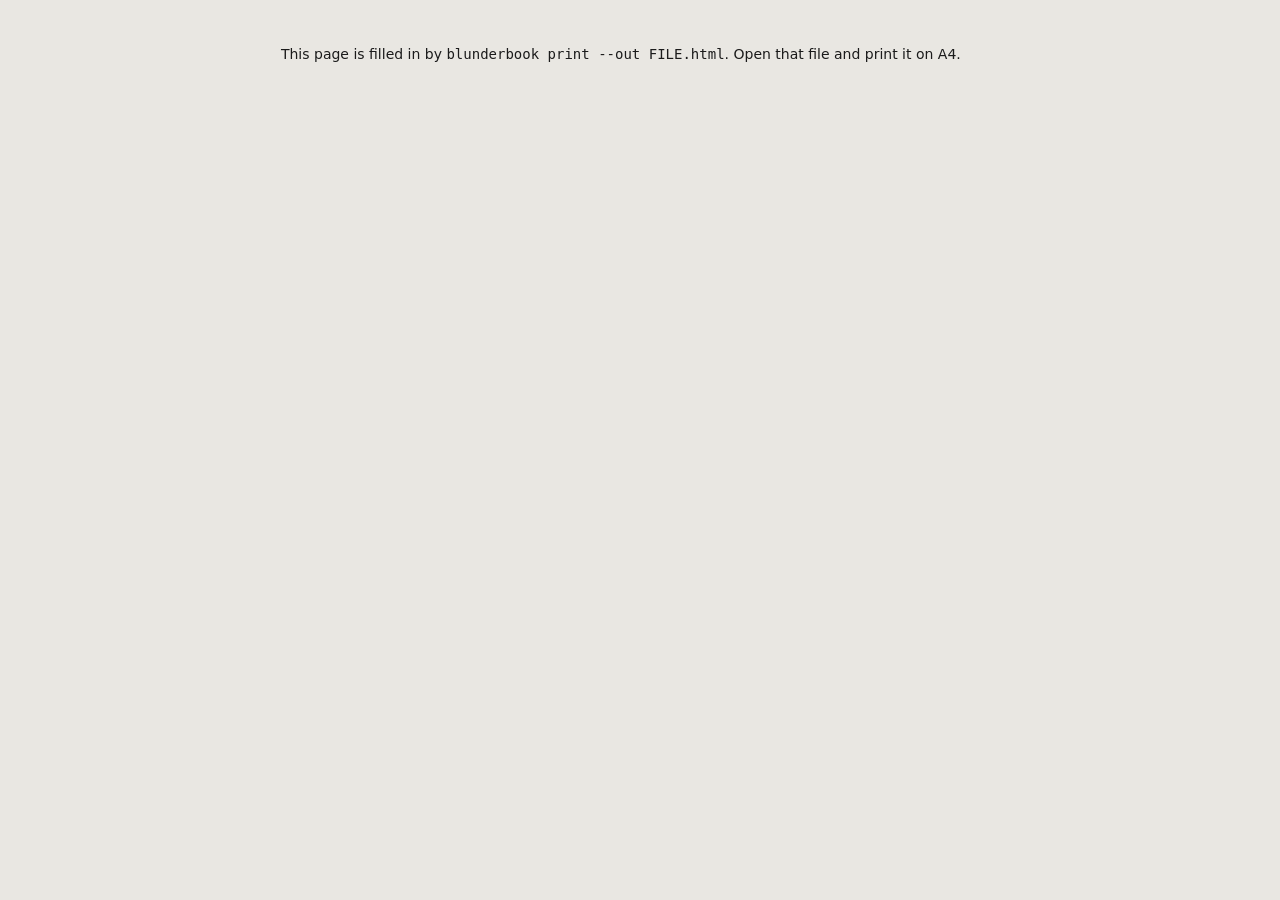
<file: blunderbook/web/print.html>
<!DOCTYPE html>
<html lang="en">
<head>
<meta charset="utf-8">
<meta name="viewport" content="width=device-width, initial-scale=1">
<title>Blunder Log</title>
<link rel="icon" href="favicon.svg" type="image/svg+xml">
<link rel="stylesheet" href="css/print.css">
</head>
<body>
<!-- entries -->
<p class="screen-only intro">This page is filled in by <code>blunderbook print --out FILE.html</code>. Open that file and print it on A4.</p>
<!-- /entries -->
</body>
</html>
</file>
<file: blunderbook/web/css/print.css>
/* The A4 Blunder Log (CLAUDE.md §11): black and white, two entries per page, laid out like
   the paper diary page. `blunderbook print` inlines this file into the page it writes. */

@page { size: A4; margin: 10mm; }

:root { --ink: #1b1b1b; --muted: #5c5c5c; --line: #8c8c8c; --hair: #c8c8c8; }
* { box-sizing: border-box; }
html, body { margin: 0; }
body {
  background: #e9e7e2; color: var(--ink);
  font: 9pt/1.35 system-ui, -apple-system, "Segoe UI", Roboto, Arial, sans-serif;
}
h1, .serif { font-family: Georgia, "Times New Roman", serif; }
code { font-family: ui-monospace, SFMono-Regular, Menlo, Consolas, monospace; }

/* On screen: each sheet is a white A4 page. */
.intro { max-width: 190mm; margin: 12mm auto 0; font-size: 10.5pt; }
.intro h1 { font-size: 18pt; margin: 0 0 2mm; }
.intro p { margin: 0 0 1.5mm; color: var(--muted); }
.sheet {
  width: 210mm; height: 297mm; margin: 8mm auto; padding: 10mm; background: #fff;
  border: 1px solid var(--hair); display: flex; flex-direction: column; gap: 6mm;
}

@media print {
  body { background: #fff; }
  .screen-only { display: none; }
  .sheet { width: auto; height: 277mm; margin: 0; padding: 0; border: 0; break-after: page; }
  .sheet:last-child { break-after: auto; }
}

/* One entry: half a page. */
.entry {
  flex: 1 1 0; min-height: 0; border: 1px solid var(--ink); padding: 4mm 5mm;
  display: flex; flex-direction: column; gap: 2.5mm; overflow: hidden;
}
.entry header { display: flex; justify-content: space-between; align-items: baseline; gap: 4mm;
  border-bottom: 1px solid var(--ink); padding-bottom: 1.5mm; }
.entry header h2 { font: 700 13pt/1.1 Georgia, "Times New Roman", serif; margin: 0; }
.entry header .meta { color: var(--muted); text-align: right; font-size: 8pt; }

.top { display: grid; grid-template-columns: 58mm 1fr; gap: 5mm; }
.board svg { width: 58mm; height: 58mm; display: block; }
.facts { display: flex; flex-direction: column; gap: 1.8mm; min-width: 0; }
.box { border: 1px solid var(--line); padding: 1.5mm 2.5mm; }
.box .k { font-size: 7pt; text-transform: uppercase; letter-spacing: .06em; color: var(--muted); }
.box .v { font-weight: 700; font-size: 11pt; }
.box .line { font-size: 8.5pt; }
.pair { display: grid; grid-template-columns: 1fr 1fr; gap: 2mm; }
.grid { display: grid; grid-template-columns: auto 1fr; gap: .4mm 3mm; font-size: 8pt; }
.grid dt { color: var(--muted); }
.grid dd { margin: 0; }

.causes { display: grid; grid-template-columns: repeat(3, 1fr); gap: .6mm 3mm; font-size: 8.5pt; }
.causes .tick { display: inline-block; width: 4mm; }
.causes .sugg { font-size: 7pt; font-style: italic; color: var(--muted); }

.write { display: grid; grid-template-columns: 1fr 1fr; gap: 3mm; flex: 1 1 auto; min-height: 0; }
.write section { display: flex; flex-direction: column; min-height: 0; }
.write h3 { font-size: 8pt; text-transform: uppercase; letter-spacing: .06em; margin: 0 0 1mm; }
.write .text { flex: 1 1 auto; min-height: 0; overflow: hidden; white-space: pre-wrap;
  border-bottom: 1px solid var(--line); }
.write .rule { border-bottom: 1px solid var(--hair); height: 6mm; }

.retest { display: flex; justify-content: space-between; gap: 4mm; font-size: 9pt;
  border-top: 1px solid var(--ink); padding-top: 1.5mm; }
.retest .blank { display: inline-block; width: 32mm; border-bottom: 1px solid var(--ink); }
.retest .status { color: var(--muted); font-size: 8pt; }
</file>
